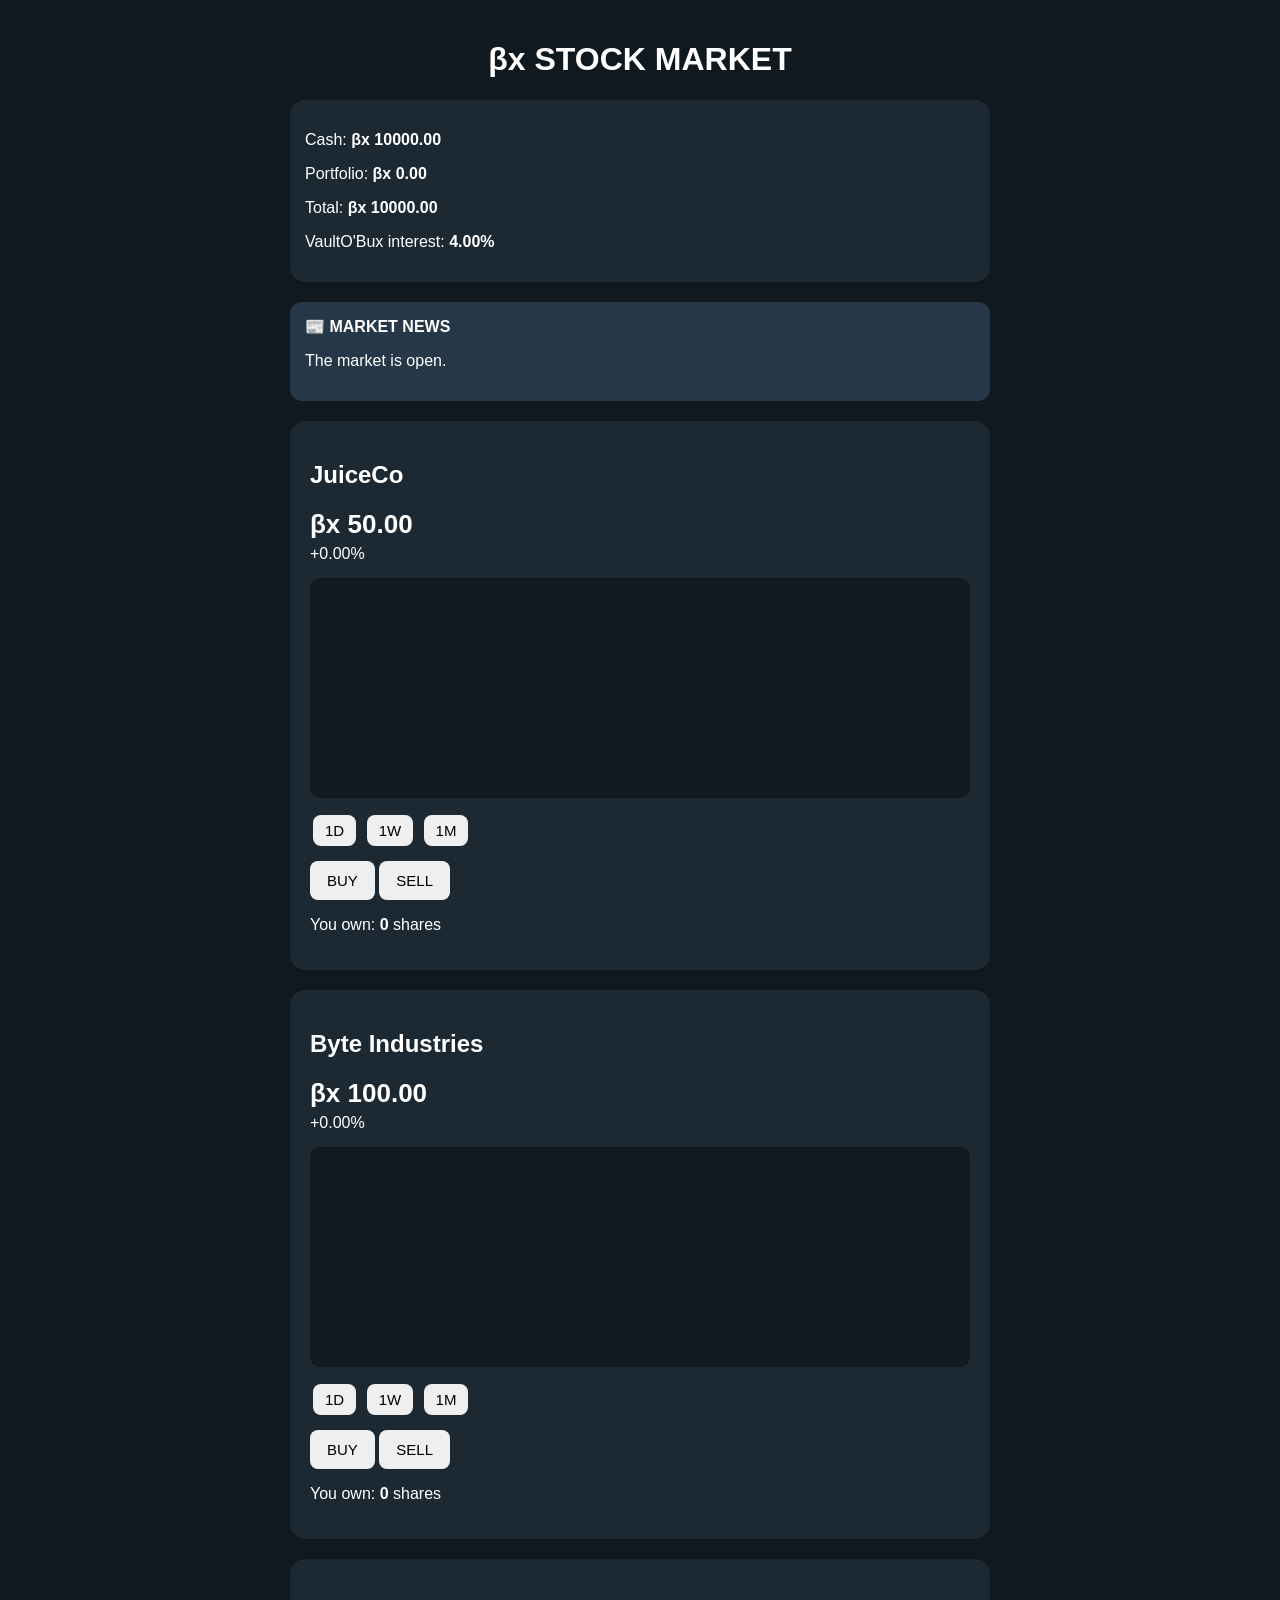
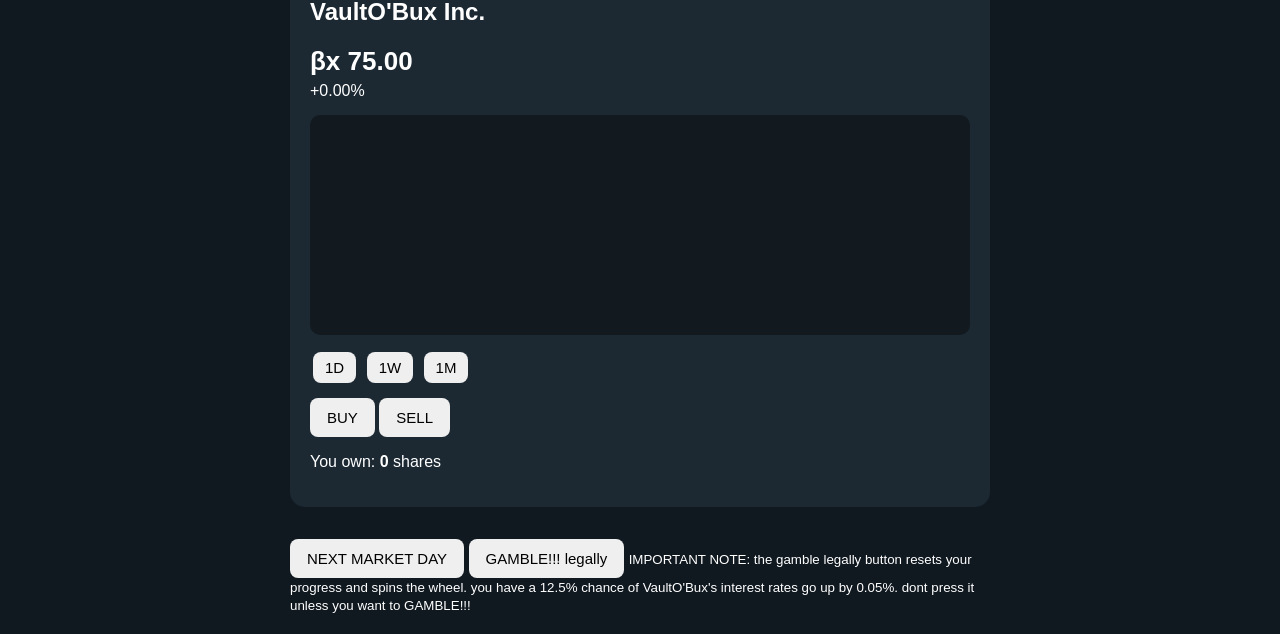
<file: index.html>
<!DOCTYPE html>
<html>
<head>
  <meta charset="UTF-8">
  <meta name="viewport" content="width=device-width, initial-scale=1.0">

  <title>βx Stock Market</title>

  <link rel="stylesheet" href="style.css">
  
  <link rel="manifest" href="manifest.json">
</head>

<body>

  <h1>βx STOCK MARKET</h1>

  <div class="balance">
    <p>Cash: <b>βx <span id="cash">10,000.00</span></b></p>
    <p>Portfolio: <b>βx <span id="portfolio">0.00</span></b></p>
    <p>Total: <b>βx <span id="total">10,000.00</span></b></p>
    <p>VaultO'Bux interest: <b><span id="interest">4.00</span>%</b></p>
  </div>

  <div id="news"></div>

  <div id="stocks"></div>

  <button onclick="nextDay()">NEXT MARKET DAY</button>

<button onclick="resetProgress()">
  GAMBLE!!! legally
</button>

<small>IMPORTANT NOTE: the gamble legally button resets your progress and spins the wheel. you have a 12.5% chance of VaultO'Bux's interest rates go up by 0.05%. dont press it unless you want to GAMBLE!!!</small>

  <script src="script.js"></script>

</body>
</html>
</file>
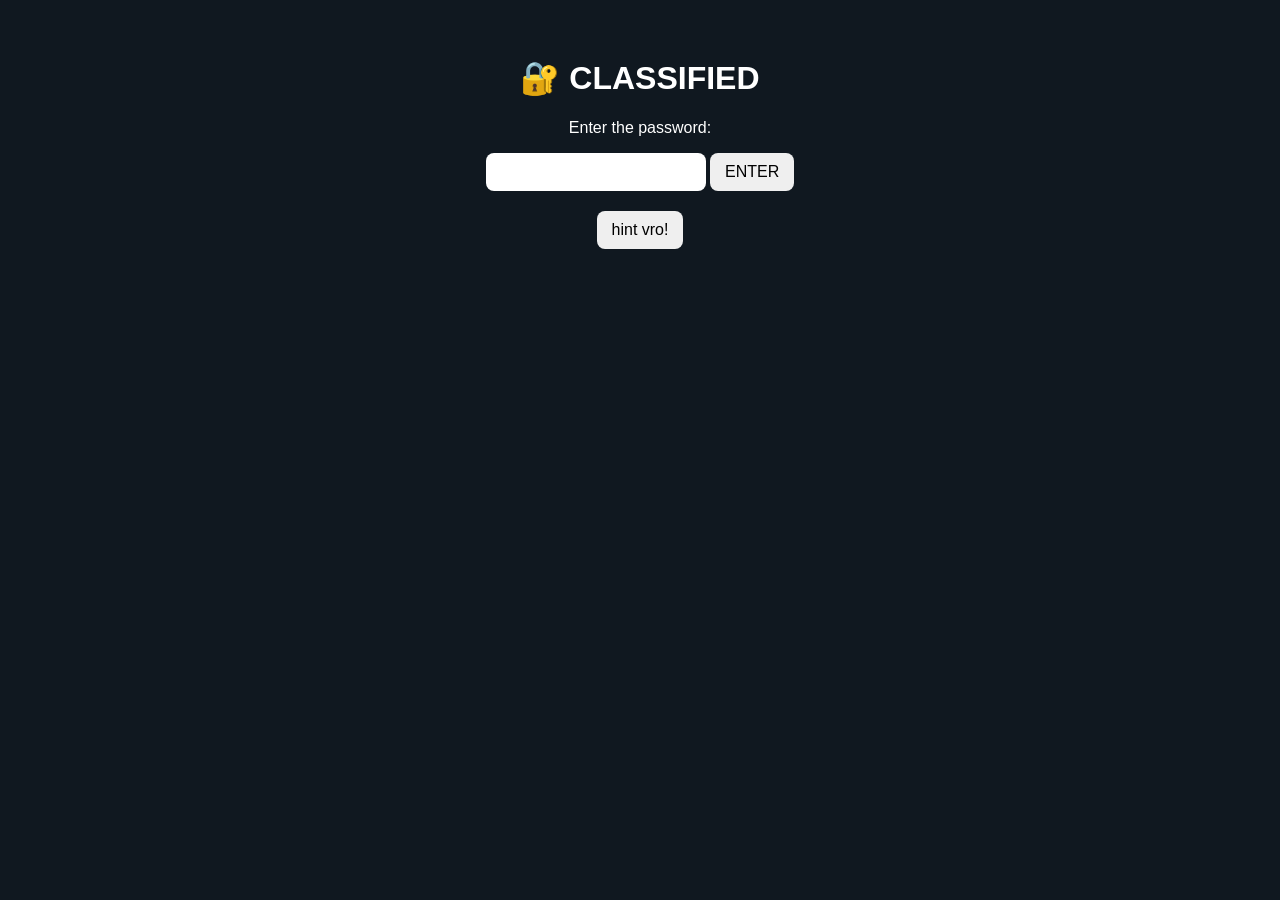
<file: gcode.html>
<!DOCTYPE html>
<html>

<head>
  <meta charset="UTF-8">
  <meta name="viewport" content="width=device-width, initial-scale=1.0">
  
  <title>CLASSIFIED</title>
  
  <style>
    body {
      background: #101820;
      color: white;
      font-family: Arial, sans-serif;
      text-align: center;
      padding: 30px;
    }
    
    input {
      padding: 10px;
      border-radius: 8px;
      border: none;
      font-size: 16px;
    }
    
    button {
      padding: 10px 15px;
      border: none;
      border-radius: 8px;
      cursor: pointer;
      font-size: 16px;
    }
    
    #result {
      margin: 20px;
      font-weight: bold;
    }
    
    #secret {
      display: none;
    }
    
    #giantG {
      font-size: 250px;
      font-weight: bold;
      cursor: pointer;
      user-select: none;
    }
    
    #gMessage {
      display: none;
      font-size: 20px;
    }
  </style>
</head>

<body>
  
  <h1>🔐 CLASSIFIED</h1>
  
  <p>Enter the password:</p>
  
  <input id="code" type="text">
  <button onclick="checkCode()">ENTER</button>
  
  <p id="result"></p>
  
  <button id="hintButton">hint vro!</button>
<p id="hint"></p>
  
  <div id="secret">
    
    <h2>how?!?! hacker!!!1!1!😢</h2>
    
    <div id="giantG" onclick="clickG()">G</div>
    
    <p id="gMessage">
      im g and i make the stocks skyrocket the opposite way😈😈
    </p>
    
    <br>
    
    <button onclick="freeBux()">
      free bux 🤑
    </button>
    
    <small>hey guys click the free bux button it gives you 100 thousane bux fr</small>
    
  </div>
  
  
  <script>
  function checkCode() {
  let code = document.getElementById("code").value;

  if (code === "verysecurecode123") {
    document.getElementById("result").textContent =
      "how?!?! hacker!!!1!1!😢";

    document.getElementById("secret").style.display =
      "block";
  } else {
    document.getElementById("result").textContent =
      "vro... that incorrect ❌";
    }
  }

  function clickG() {
  document.getElementById("gMessage").style.display =
    "block";
  }

  function freeBux() {
  window.location.href =
    "https://www.youtube.com/watch?v=dQw4w9WgXcQ";
  }
  </script>
  
  <script>
  let hintNumber = 0;

  const hintButton = document.getElementById("hintButton");
  const hint = document.getElementById("hint");

  hintButton.addEventListener("click", function() {
    hintNumber++;

  if (hintNumber === 1) {
    hint.textContent = "Hint #1: It's very secure.";
  } 
  else if (hintNumber === 2) {
    hint.textContent = "Hint #2: It starts with 'very'.";
  } 
  else if (hintNumber === 3) {
    hint.textContent = "Hint #3: It ends with 123.";
  } 
  else if (hintNumber === 4) {
    hint.textContent = "Hint #4: it's literally verysecurecode123 vro";
  } 
  else {
    hint.textContent = "there are no more hints vro its verysecurecode123";
    }
  });
  </script>
  
</body>

</html>
</file>
<file: style.css>
body {
  background: #101820;
  color: white;
  font-family: Arial, sans-serif;
  padding: 20px;
  max-width: 700px;
  margin: auto;
}

h1 {
  text-align: center;
}

.balance {
  background: #1c2933;
  padding: 15px;
  border-radius: 15px;
  margin-bottom: 20px;
}

.stock-card {
  background: #1c2933;
  padding: 20px;
  border-radius: 15px;
  margin-bottom: 20px;
}

.price {
  font-size: 26px;
  font-weight: bold;
}

.change {
  margin: 5px 0 15px;
}

canvas {
  width: 100%;
  height: 220px;
  background: #121a20;
  border-radius: 10px;
}

button {
  margin-top: 12px;
  padding: 11px 17px;
  border: none;
  border-radius: 8px;
  font-size: 15px;
}

.news {
  background: #263847;
  padding: 15px;
  border-radius: 12px;
  margin-bottom: 20px;
}

.chart-buttons {
  margin-top: 10px;
}

.chart-buttons button {
  margin: 3px;
  padding: 7px 12px;
}
</file>
